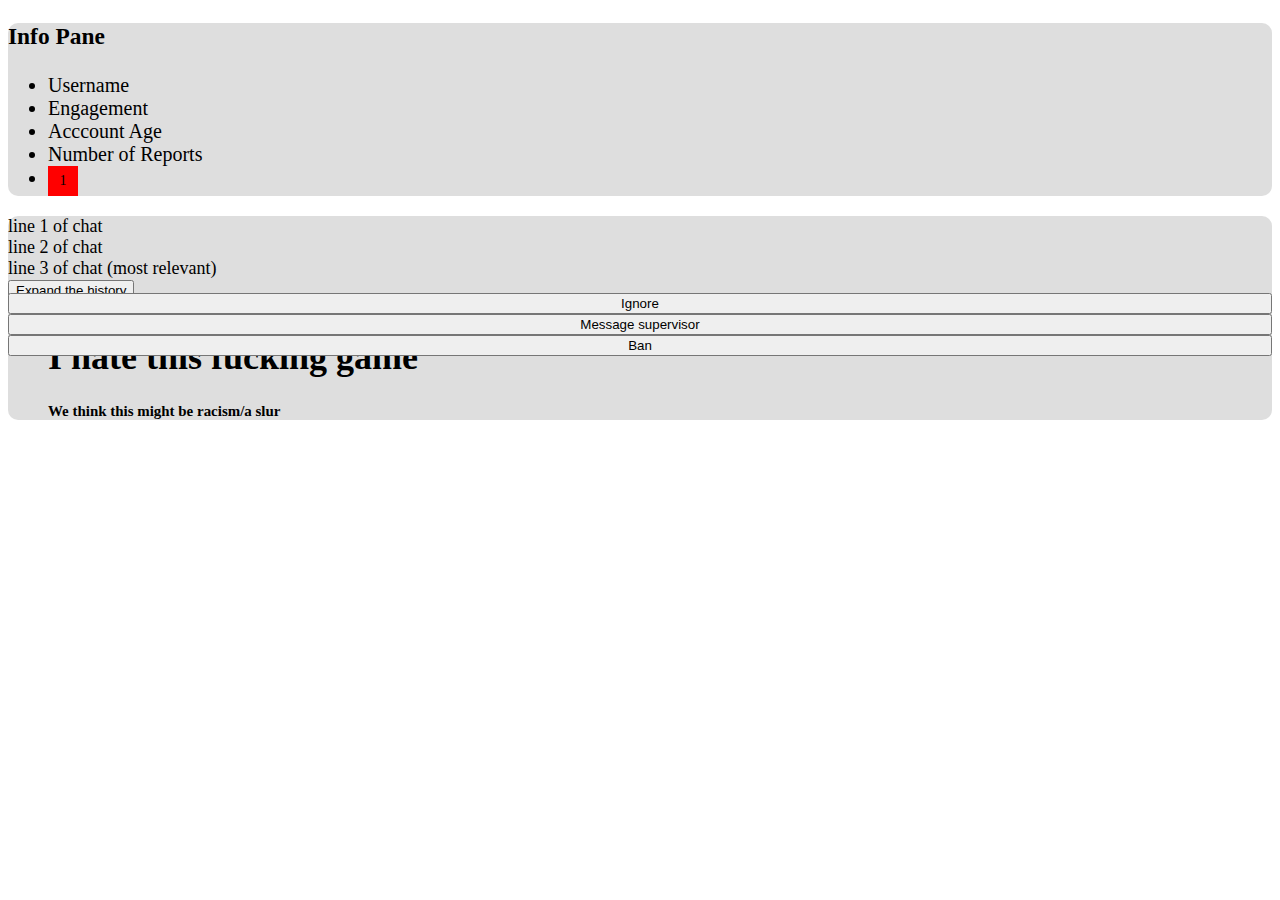
<file: frontend/index.html>
<!DOCTYPE html>
<html lang="en">
   <head>
      <meta charset="UTF-8">
      <meta http-equiv="X-UA-Compatible" content="IE=edge">
      <meta name="viewport" content="width=device-width, initial-scale=1.0">
      <title>Eventually Moderation</title>
      <link href="https://cdn.jsdelivr.net/npm/bootstrap@5.3.0-alpha1/dist/css/bootstrap.min.css" rel="stylesheet" integrity="sha384-GLhlTQ8iRABdZLl6O3oVMWSktQOp6b7In1Zl3/Jr59b6EGGoI1aFkw7cmDA6j6gD" crossorigin="anonymous">
      <style>
         .pane {
         background: rgba(145, 145, 145, 0.3);
         font-size: large;
         border-radius: 10px;
         }
         .custom-badge {
  width: 30px;
  height: 30px;
  font-size: 14px;
  display: flex;
  align-items: center;
  justify-content: center;
  color: black;
  background-color: red;
}

      </style>
      <script>
        // functionality:
        // ignore and ban just get next message
        // message supervisor opens some way of messaging hte supervisor with our suggestion, it goes next you get a toast 
        // click on chat gives the full chat
        

        // data the backend needs to provide 
        // chat log, which messages we think are interesting 
        // the tag
        // our suggestion for waht we think it is 
        // and the user pane information
        // possible suggestions: reaction strength, if it's a slur, harmful ideation
      </script>
   </head>
   <body>
      <div class="d-flex align-items-center justify-content-center" style="height: 30vh;">
         <div class="container text-center">
            <div class="row gx-5" style="padding-bottom: 10px" id="contentRow">
               <div class="col-2 pane" style="font-size: 20px;" id="userPane">
                  <h3>Info Pane</h3>
                  <ul>
                     <li id="username">Username</li>
                     <li id="engagementLevel">Engagement</li>
                     <li id="accountAge">Acccount Age</li>
                     <li id="numberOfReports">Number of Reports</li>
                     <li><span id=""risk class="badge badge-primary rounded-circle custom-badge">1</span></li>
                  </ul>
               </div>
               <div class="col-1">
                  <!--shh-->
               </div>
               <div class="col-8 pane justify-content-end"  id="centrePane">
                  <div class=""container>
                     <div class="row">
                        line 1 of chat <br>
                        line 2 of chat <br>
                        line 3 of chat (most relevant) <br>
                        <button id="expandBtn" class="btn btn-primary">Expand the history</button>
                     </div>
                     <hr>
                     <div class="row">
                        <div class="card">
                           <blockquote>
                              <h1 id="message">I hate this <b>fucking</b> game</h1>
                              <h5><emph>We think this might be <b>racism/a slur</b></emph></h5>
                           </blockquote>
                        </div>
                     </div>
                     <div id="ourOpinionDiv" class="row">
                        
                     </div>
                  </div>
               </div>
            </div>
         </div>
      </div>
      <div class="container">
      <div class="row" id="actionRow">
         <div class="col-3">
            <button style="width: 100%" class="btn btn-primary" type="button">Ignore</button>
         </div>
         <div class="col-6">
            <button style="width: 100%" class="btn btn-warning">Message supervisor</button>
         </div>
         <div class="col-3">
            <button style="width: 100%" class="btn btn-danger">Ban</button>
         </div>
      </div>
    </div>
      </div>   
      </div> 
   </body>
</html>
</file>
